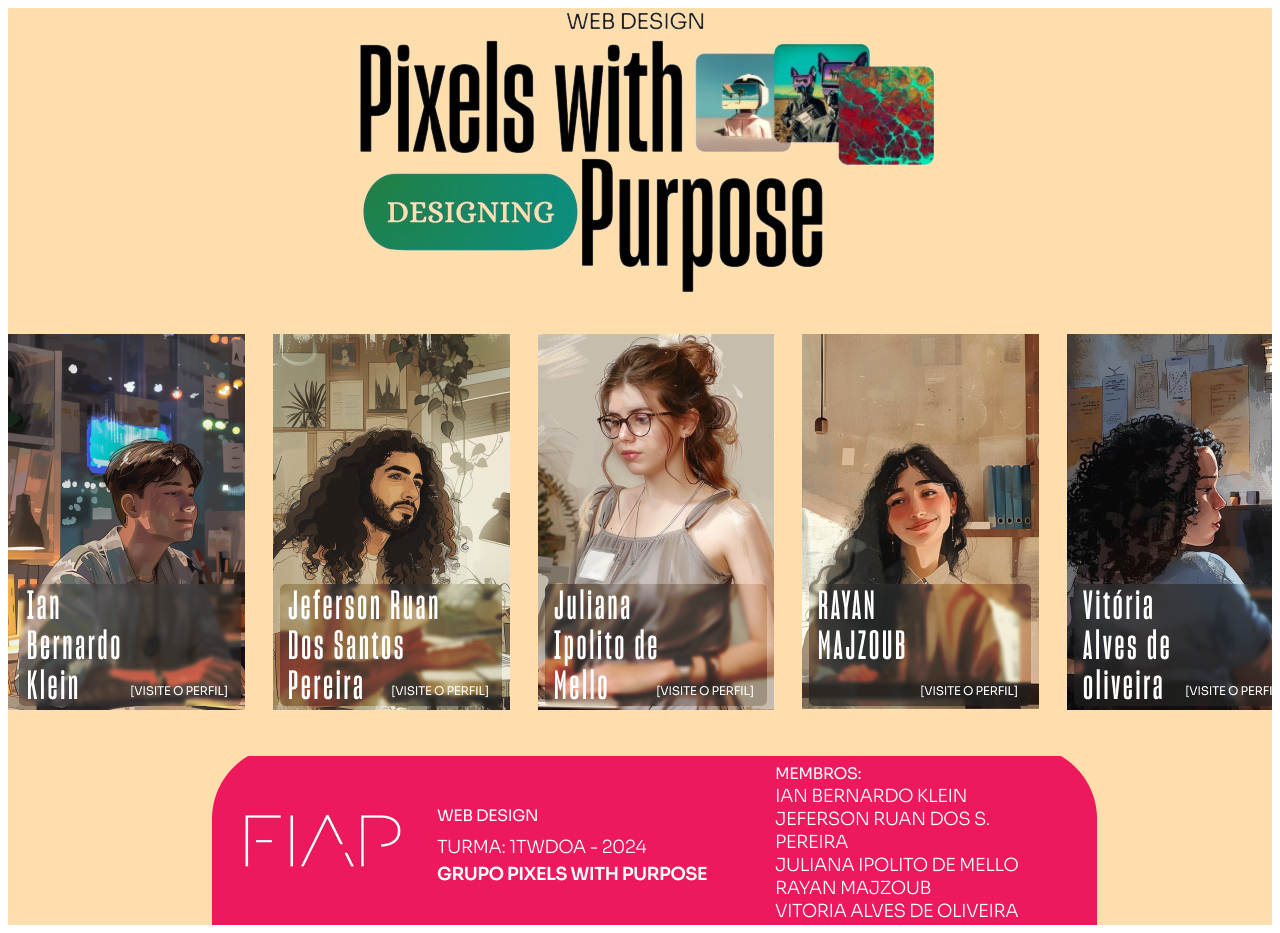
<file: index.html>
<!DOCTYPE html>
<html>
    <head>
        <meta charset="utf-8" />
        <meta name="viewport" content="initial-scale=1, width=device-width" />
        <link rel="stylesheet" type="text/css" href="./src/css/Codigo.css">
    </head>
    <body>
        <div class="home-page-imagem">
            <div class="hero-section-wrapper">
                <img class="hero-section-icon" loading="lazy" alt="" src="./src/img/Pagina-Inicial/Hero Section.png"/>
            </div>
            <section class="card-set-ian-ruan-juliana-raya">
                <div class="card">
                  
                    <a href="./pages/ian.html">
                        <img class="card-ian-icon" loading="lazy" alt="APRESENTAÇÃO DO IAN BERNARDO,APERTE NA IMAGEM PARA VER" src="./src/img/Pagina-Inicial/Card Ian.png"/>
                    </a>  
                   
                    <a href="./pages/ruan.html">
                        <img class="card-ruan-icon" loading="lazy" alt="APRESENTAÇÃO DO JEFERSON RUAN,APERTE NA IMAGEM PARA VER" src="./src/img/Pagina-Inicial/Card Ruan.png" />
                      
                    </a>
                    <a href="./pages/juliana.html">
                        <img class="card-juliana-icon" loading="lazy" alt="APRESENTAÇÃO DA JULIANA IPOLITO,APERTE NA IMAGEM PARA VER" src="./src/img/Pagina-Inicial/Card Juliana.png"/>
                       
                    </a>
                    <a href="./pages/rayan.html">
                        <img class="card-rayan-icon" loading="lazy" alt="APRESENTAÇÃO DA RAYAN MAJZOUB APERTE NA IMAGEM PARA VER" src="./src/img/Pagina-Inicial/Card Rayan.png"/>
                      
                    </a>
                    <a href="./pages/Vitoria.html">
                        <img class="card-ruan-icon" loading="lazy" alt="APRESENTAÇÃO DA VITÓRIA ALVES,APERTE NA IMAGEM PARA VER" src="./src/img/Pagina-Inicial/Card Vitória.png">
                       
                    </a>
                </div>
            </section>
            <div class="card-fiap-wrapper">
                <img class="card-fiap-icon" loading="lazy" alt="" src="./src/img/Pagina-Inicial/Card Fiap.png"/>
            </div>
        </div>
    </body>
</html>
</file>
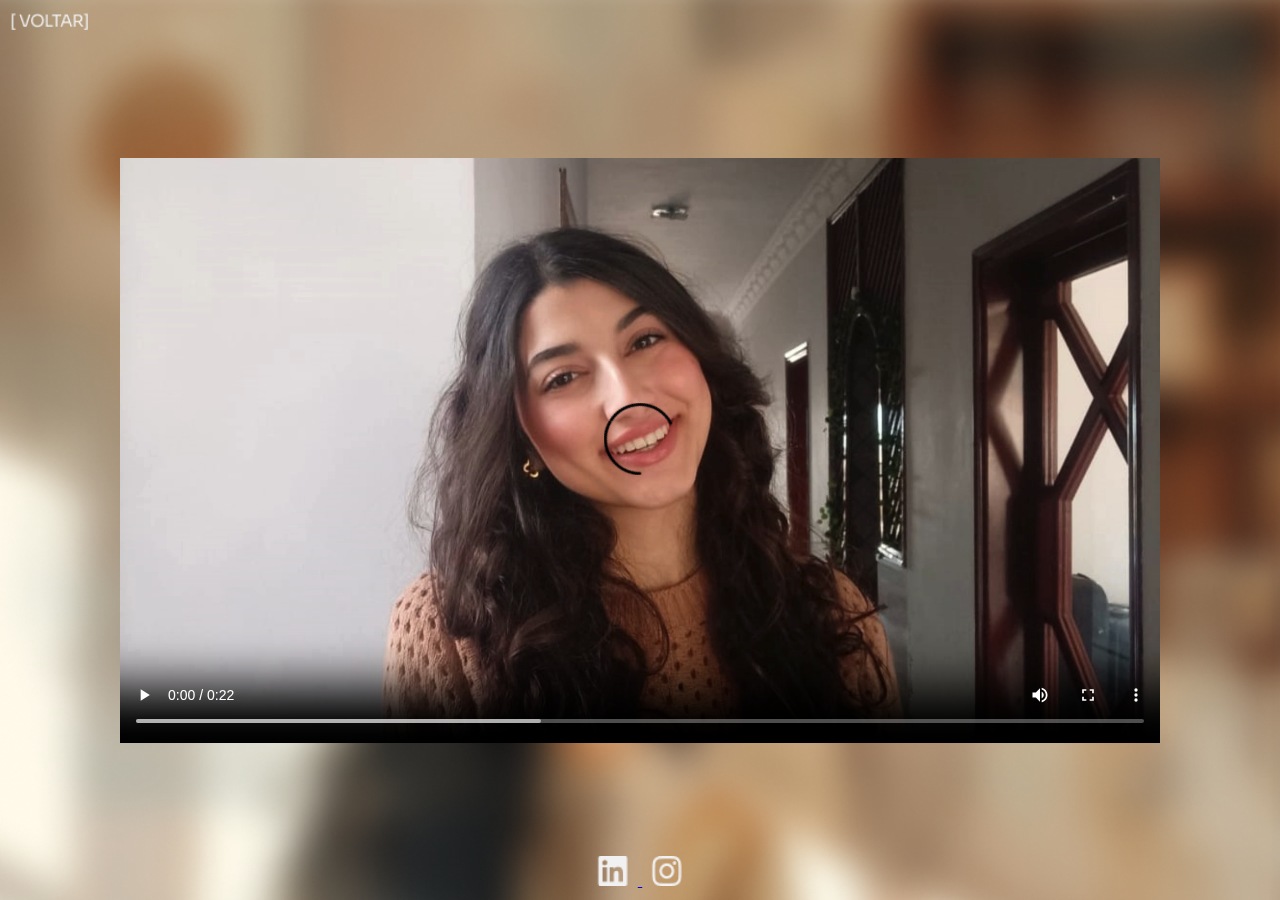
<file: pages/rayan.html>
<!DOCTYPE html>
<html>
<head>
    <meta charset="utf-8" />
    <meta name="viewport" content="initial-scale=1, width=device-width" />
    <link rel="stylesheet" type="text/css" href="../src/css/CodigoPerfil.css">
  </head>
  <body style="background-image: url(../src/img/Pagina-aberta-Rayan/Imagem-desfocada-de-fundo.png);">
    <a href="../index.html" target="_self">
            <img class="close-icon-1" alt="" src="../src/img/Icones/CLOSE icon.png" />
    </a>
    <div class="perfil-video" >
        <head>
            <meta charset="UTF-8">
            <meta name="viewport" content="width=device-width, initial-scale=1.0">
        <style>
            .video-container {
              display: flex;
              justify-content: center;
              align-items: center;
              height: 100vh; 
            }
          
            .video-container video {
              max-width: 100%;
              max-height: 65%;
            }
          </style>
          </head>
          <body>
          <div class="video-container">
            <video controls autoplay>
              <source src="..\src\img\Pagina-aberta-Rayan\rayan.mp4" type="video/mp4">
              
            </video>
          </div>  
          </body>
    </div>
    <div class="redes">
            <a href="https://www.linkedin.com/in/rayan-majzoub-69353b2a5?utm_source=share&utm_campaign=share_via&utm_content=profile&utm_medium=android_app" target="_blank">
                <img class="linkedin-icon" alt="linkedin" src="../src/img/Icones/LinkedIn Icon.png">
            </a>
            <a href="https://www.instagram.com/rayan__majzoub?igsh=ZHB1OHJoNGZ2c3po" target="_blank">
                <img class="instagram-icon" alt="instagram" src="../src/img/Icones/Instagram icon.png" />
            </a>
        </div>
  </body>
</html>
</file>
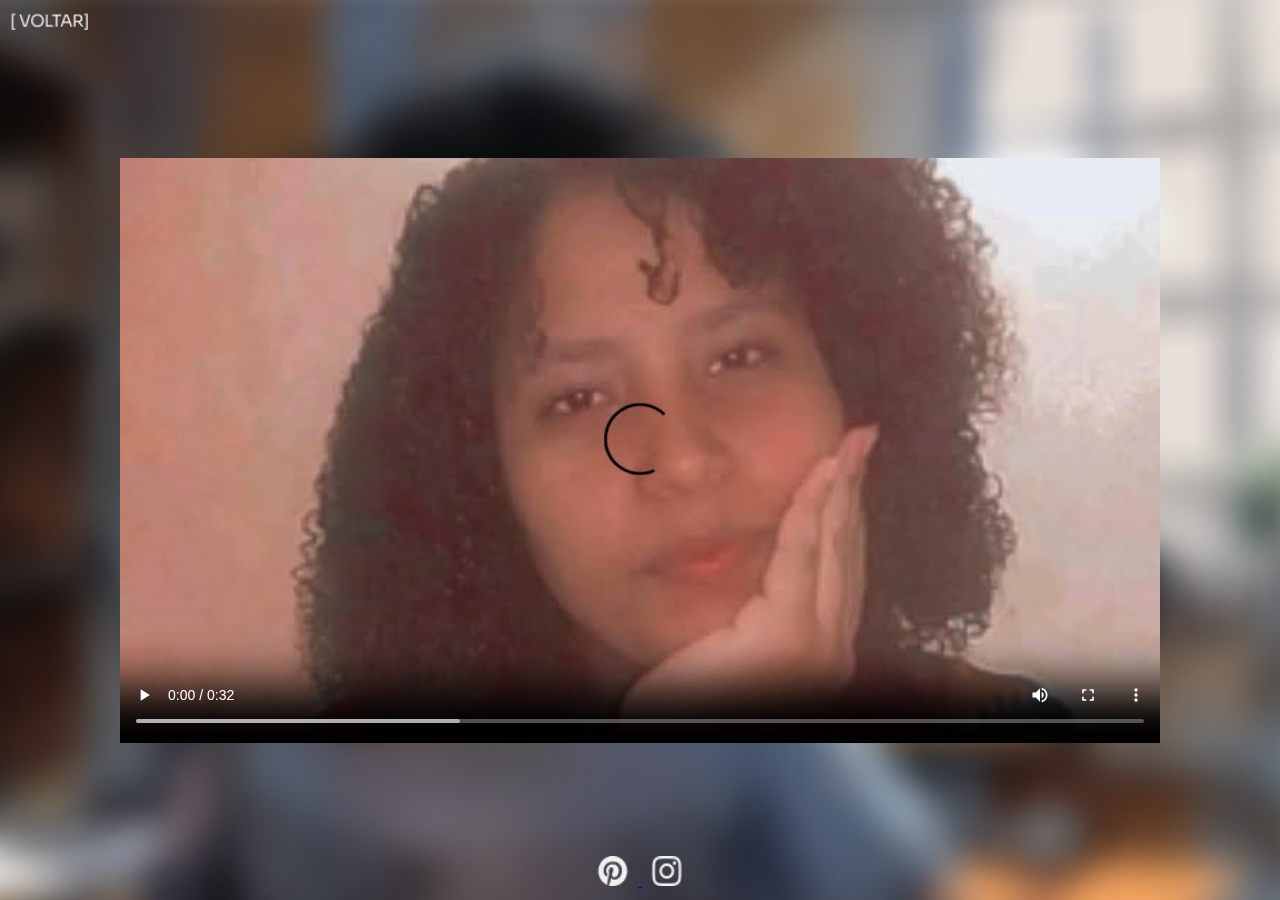
<file: pages/Vitoria.html>
<!DOCTYPE html>
<html>
<head>
    <meta charset="utf-8" />
    <meta name="viewport" content="initial-scale=1, width=device-width" />
    <link rel="stylesheet" type="text/css" href="../src/css/CodigoPerfil.css">

  </head>
  <body style="background-image: url(../src/img/Pagina-aberta-Vitoria/Img-desfocada-de-fundo-vitoria.png);">
    <a href="../index.html" target="_self">
            <img class="close-icon-1" alt="" src="../src/img/Icones/CLOSE icon.png" />
    </a>

    <div class="perfil-video" >
        <head>
            <meta charset="UTF-8">
            <meta name="viewport" content="width=device-width, initial-scale=1.0">
        <style>
            .video-container {
              display: flex;
              justify-content: center;
              align-items: center;
              height: 100vh; 
            }
          
            .video-container video {
              max-width: 100%;
              max-height: 65%;
            }
          </style>
          </head>
          <body>
          <div class="video-container">
            <video controls autoplay>
              <source src="..\src\img\Pagina-aberta-Vitoria\vitoria.mp4" type="video/mp4">
            
            </video>
          </div>  
          </body>
    </div>



    <div class="redes">
            <a href="https://br.pinterest.com/vihalves12/?invite_code=2b3dcd3427ee43a995fa3fd92f4975cf&sender=843017761406907675" target="_blank">
                <img class="linkedin-icon" alt="linkedin" src="../src/img/Icones/Pinterest-icon.png">
            </a>
            <a href="https://www.instagram.com/viihx_alves?igsh=aGd5NTk3YTdpMzlz" target="_blank">
                <img class="instagram-icon" alt="instagram" src="../src/img/Icones/Instagram icon.png" />
            </a>
        </div>
    </body>
</html>
</file>
<file: src/css/Codigo.css>
.hero-section-icon {
    height: 284px;
    flex: 1;
    position: relative;
    width: 30%;
    object-fit: cover;
  }
  .hero-section-wrapper {
    width: 620px;
    display: flex;
    flex-direction: row;
    align-items: flex-start;
    justify-content: flex-start;
    padding: 0 8px 0 0;
    box-sizing: border-box;
    max-width: 100%;
  }
  .card-ian-icon,
  .card-juliana-icon,
  .card-rayan-icon,
  .card-ruan-icon,
  .card-vitria-icon {
    height: 376px;
    width: 237px;
    position: relative;
    flex-shrink: 0;
    object-fit: cover;
    min-height: 376px;
  }
  .card-juliana-icon,
  .card-rayan-icon,
  .card-vitria-icon {
    width: 236px;
  }
  .card-rayan-icon,
  .card-vitria-icon {
    width: 237px;
  }
  .card {
    width: 1298px;
    overflow-x: auto;
    display: flex;
    flex-direction: row;
    align-items: flex-start;
    justify-content: flex-start;
    padding: 0 2px 0 0;
    box-sizing: border-box;
    gap: 0 28px;
    max-width: 100%;
  }
  .card-fiap-icon {
    height: 169px;
    flex: 1;
    position: relative;
    max-width: 100%;
    overflow: hidden;
    object-fit: cover;
  }
  .card-fiap-wrapper {
    width: 914px;
    display: flex;
    flex-direction: row;
    align-items: flex-start;
    justify-content: flex-start;
    padding: 0 0 0 29px;
    box-sizing: border-box;
    max-width: 100%;
  }
  .card-set-ian-ruan-juliana-raya,
  .home-page-imagem {
    display: flex;
    flex-direction: column;
    align-items: center;
    justify-content: flex-start;
  }
  .card-set-ian-ruan-juliana-raya {
    gap: 68px 0;
    max-width: 100%;
  }
  .home-page-imagem {
    position: relative;
    background-color: #FFDEAD;
    width: 100%;
    padding: 0px;
    box-sizing: border-box;
    gap: 42px 0;
    letter-spacing: normal;
  }
  @media screen and (max-width: 725px) {
    .home-page-imagem {
      gap: 42px 0;
      padding-left: 37px;
      padding-right: 33px;
      box-sizing: border-box;
    }
  }
  @media screen and (max-width: 650px) {
    .card-set-ian-ruan-juliana-raya {
      gap: 68px 0;
    }
  }
</file>
<file: src/css/CodigoPerfil.css>
body {
    margin: 0; /* Remove margens padrão */
    padding: 0; /* Remove preenchimento padrão */
    /*background-image: url(../src/img/Pagina-aberta-Ian/Imagem-desfocada-de-fundo.png);*/
    background-size: cover; /* Cobrir toda a tela */
    background-position: center; /* Centralizar a imagem de fundo */
    font-family: Arial, sans-serif; /* Define uma fonte padrão */
    height: 100vh; /* Garante que o corpo ocupe toda a altura da viewport */
}

.perfil-imagem {
    position: relative; /* Torna os elementos filhos posicionados relativamente a este */
    width: 50%; /* Faz com que a div ocupe toda a largura da tela */
    top: 100px;
    left: 25%;
}

.close-icon-1 {
    position: absolute;
    top: 10px;
    left: 10px;
    width: 80px;
    z-index: 1; /* Garante que o ícone fique acima da imagem de perfil */
}

.card-do-membro-completo-1 {
    width: 100%;
    height: 100%;
}

.redes {
    position: absolute;
    bottom: 10px;
    left: 50%; /* Centraliza horizontalmente */
    transform: translateX(-50%); /* Corrige a posição após a centralização */
}

.instagram-icon,
.linkedin-icon {
    width: 30px;
    height: 30px;
    margin: 0 10px; /* Adiciona um espaço entre os ícones */
}
</file>
